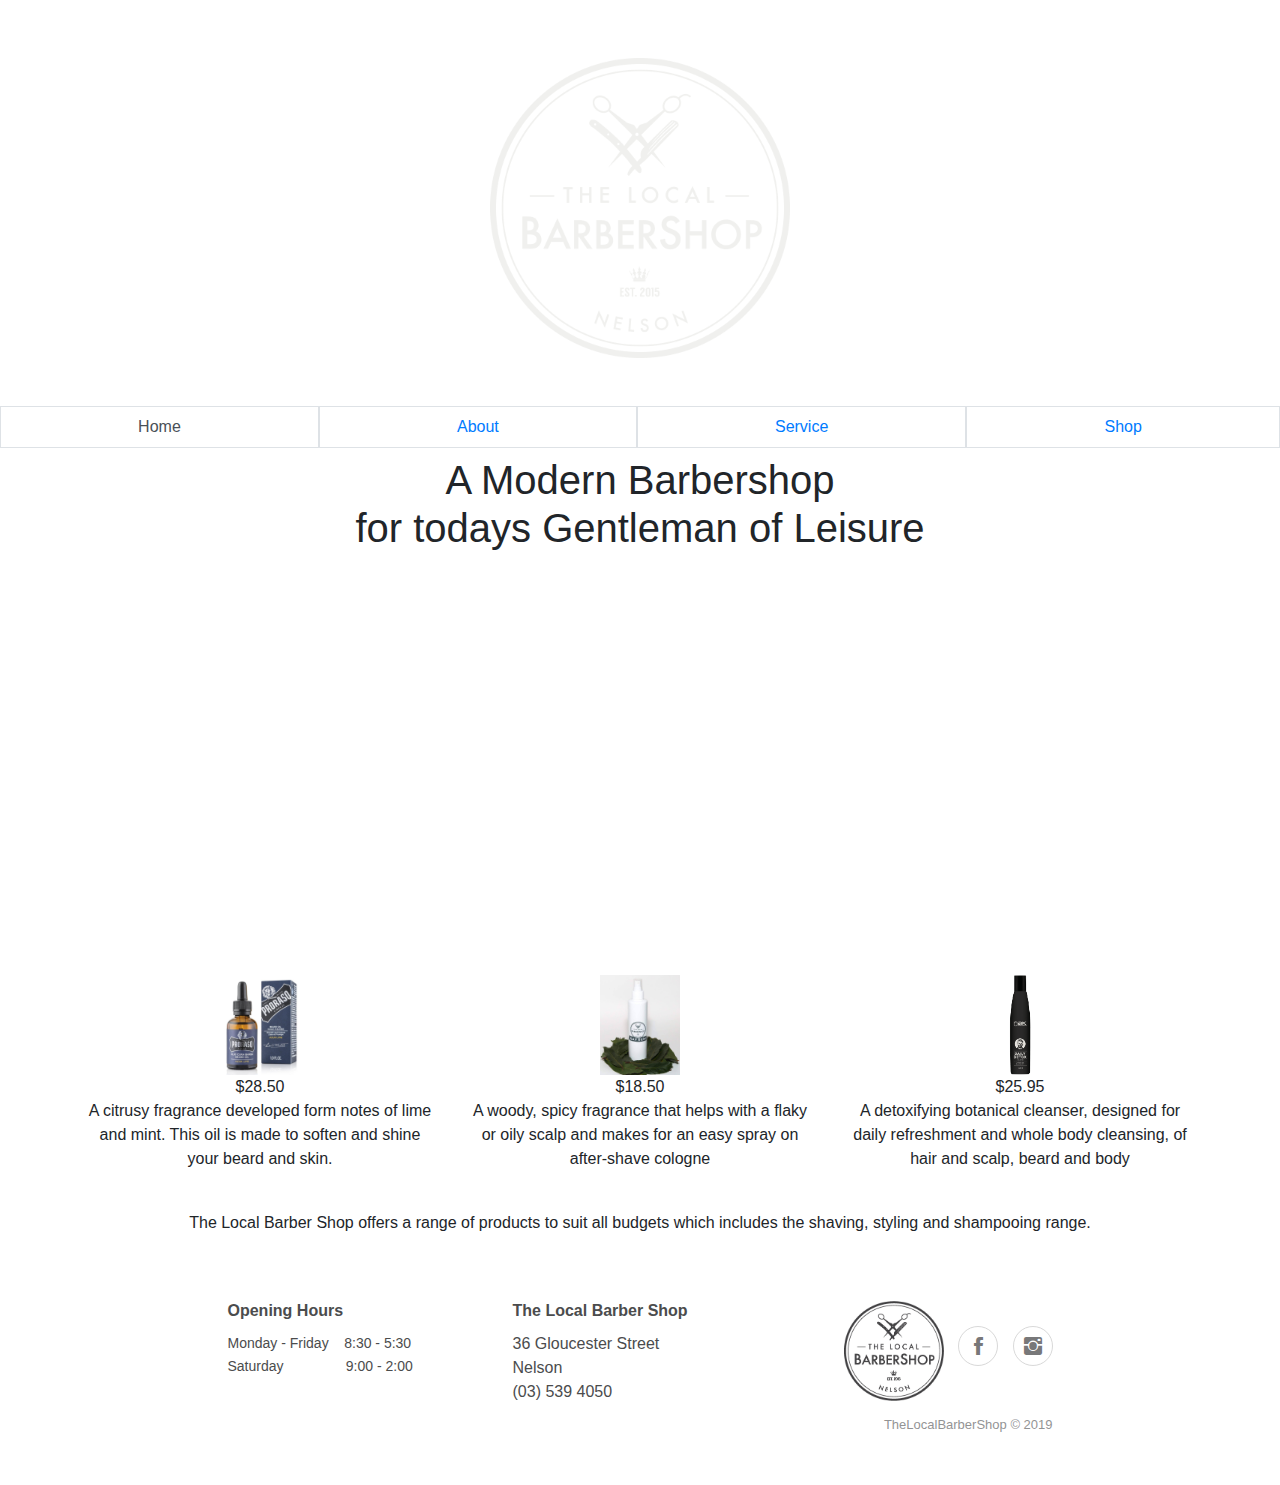
<file: index.html>
<!DOCTYPE html>
<html>

<head>
    <!-- Global site tag (gtag.js) - Google Analytics -->
    <script async src="https://www.googletagmanager.com/gtag/js?id=UA-35428620-1"></script>
    <script>
        window.dataLayer = window.dataLayer || [];

        function gtag() {
            dataLayer.push(arguments);
        }
        gtag('js', new Date());

        gtag('config', 'UA-35428620-1');
    </script>

    <meta charset="utf-8">
    <meta name="viewport" content="width=device-width, initial-scale=1.0, shrink-to-fit=no">
    <title>The Local Barber Shop</title>
    <link rel="shortcut icon" href="assets\img\local_barber_logo.png">
    <link rel="stylesheet" href="assets/bootstrap/css/bootstrap.min.css">
    <link rel="stylesheet" href="assets/fonts/ionicons.min.css">
    <link rel="stylesheet" href="assets/css/Footer-Clean.css">
    <link rel="stylesheet" href="assets/css/Navigation-Clean.css">
    <link rel="stylesheet" href="assets/css/Navigation-with-Button.css">
    <link rel="stylesheet" href="assets/css/styles.css">
</head>

<body>
    <header class="text-center sticky">
        <div class="parallax" style="background-image: url(http://dev.localbarber.nz/wp-content/uploads/2015/11/mens_clipper_cuts_local_barber_nelson_bw.jpg);">
            <!-- for some reason I can't use the local assets and have to use an external links grrr -->
            <section>
                <a href="https://mckevmeister.github.io/WEB503/index.html"> 
                    <img class="img-fluid" src="assets\img\The-Local-Barbershop-logo-large_grey_mid.png" alt="The Local BarberShop Logo" style="min-width: 100px;width: 300px;height: 300px; margin: 3em">
                </a>
            </section>
        </div>
        <ul class="nav nav-tabs nav-fill text-capitalize text-center text-primary d-flex ">
            <li class="nav-item"><a class="nav-link active border rounded-0" href="index.html">Home</a></li>
            <li class="nav-item"><a class="nav-link border rounded-0" href="About.html">About</a></li>
            <li class="nav-item"><a class="nav-link border rounded-0" href="Service.html">Service</a></li>
            <li class="nav-item"><a class="nav-link border rounded-0" href="Shop.html">Shop</a></li>
        </ul>
    </header>
    <!-- <div class="parallax"></div> -->
    <h1 class="text-center">A Modern Barbershop<br> for todays Gentleman of Leisure</h4>
    <!-- Map linked to Physical Shop, also shows reviews from google -->
    <iframe id="map"
        src="https://www.google.com/maps/embed?pb=!1m18!1m12!1m3!1d2998.576273069562!2d173.27513631510038!3d-41.27456097927472!2m3!1f0!2f0!3f0!3m2!1i1024!2i768!4f13.1!3m3!1m2!1s0x6d3bed1752969345%3A0x5ec23e0ee41ef3a3!2sThe%20Local%20BarberShop%20Nelson!5e0!3m2!1sen!2sus!4v1572037592219!5m2!1sen!2sus"
        width="400" height="300" frameborder="0" style="border:0;" allowfullscreen="" margin-left="20%"></iframe>
    <div class="container">
        <div class="row">
            <div class="col-md-4 text-center"><img src="assets/img/Proraso_Beard_Oil.jpg" width="auto" height="100px">
                <p>$28.50<br>A citrusy fragrance developed form notes of lime and mint. This oil is made to soften and
                    shine
                    your beard and skin.<br><br></p>
            </div>
            <div class="col-md-4 text-center"><img src="assets/img/Bay-Rum.jpg" width="auto" height="100px">
                <p>$18.50<br>A woody, spicy fragrance that helps with a flaky or oily scalp and makes for an easy spray
                    on
                    after-shave cologne<br><br></p>
            </div>
            <div class="col-md-4 text-center"><img src="assets/img/dailydetox.png" width="auto" height="100px">
                <p>$25.95<br>A detoxifying botanical cleanser, designed for daily refreshment and whole body cleansing,
                    of
                    hair and scalp, beard and body<br></p>
            </div>
        </div>
    </div>
    <p class="text-center">The Local Barber Shop offers a range of products to suit all budgets which includes the
        shaving, styling and shampooing range.</p>
    <!-- Same footer across website -->
    <div class="footer-clean">
        <footer>
            <div class="container">
                <div class="row justify-content-center">
                    <div class="col-sm-4 col-md-3 item">
                        <h3>Opening Hours</h3>
                        <ul>
                            <p>Monday - Friday &nbsp; &nbsp;8:30 - 5:30<br>
                                Saturday &nbsp; &nbsp; &nbsp; &nbsp; &nbsp; &nbsp; &nbsp; &nbsp;9:00 - 2:00</p>
                        </ul>
                    </div>
                    <div class="col-sm-4 col-md-3 item">
                        <h3>The Local Barber Shop</h3>
                        <p>36 Gloucester Street<br>
                            Nelson<br>
                            (03) 539 4050</p>
                    </div>
                    <div class="col-lg-3 item social">
                        <img src="assets/img/local_barber_logo.png" width="auto" height="100px">
                        <a href="https://www.facebook.com/localbarbershopnelson/">
                            <i class="icon ion-social-facebook"></i>
                        </a>
                        <a href="https://www.instagram.com/thelocalbarbershopnelson/">
                            <i class="icon ion-social-instagram"></i>
                        </a>
                        <p class="copyright">TheLocalBarberShop © 2019</p>
                    </div>
                </div>
            </div>
        </footer>
    </div>

    <script src="assets/js/jquery.min.js"></script>
    <script src="assets/bootstrap/js/bootstrap.min.js"></script>
</body>

</html>
</file>
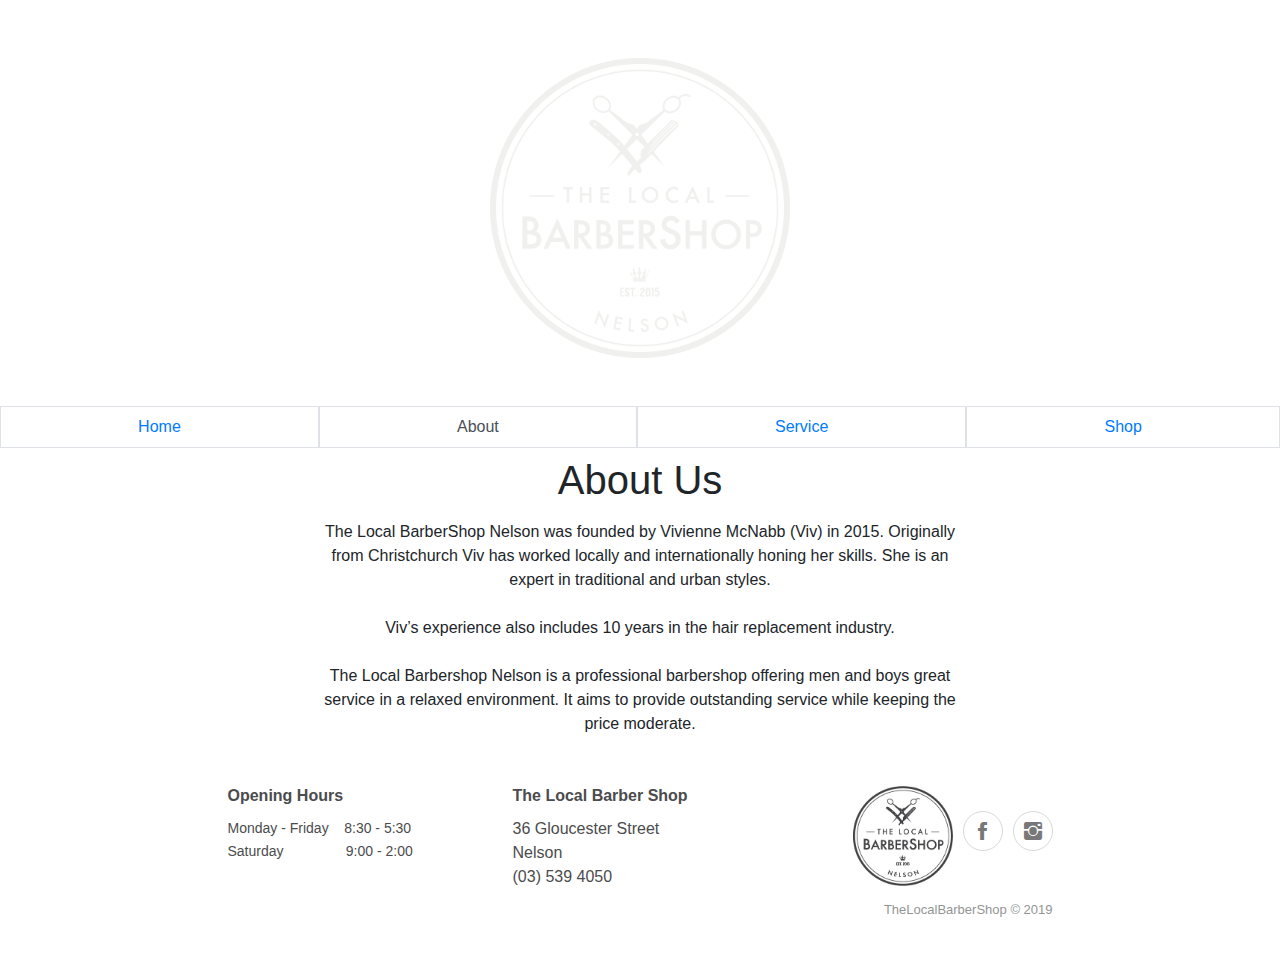
<file: About.html>
<!DOCTYPE html>
<html>

<head>
    <!-- Global site tag (gtag.js) - Google Analytics -->
    <script async src="https://www.googletagmanager.com/gtag/js?id=UA-35428620-1"></script>
    <script>
        window.dataLayer = window.dataLayer || [];

        function gtag() {
            dataLayer.push(arguments);
        }
        gtag('js', new Date());

        gtag('config', 'UA-35428620-1');
    </script>

    <meta charset="utf-8">
    <meta name="viewport" content="width=device-width, initial-scale=1.0, shrink-to-fit=no">
    <title>The Local Barber Shop</title>
    <link rel="shortcut icon" href="assets\img\local_barber_logo.png">
    <link rel="stylesheet" href="assets/bootstrap/css/bootstrap.min.css">
    <link rel="stylesheet" href="assets/fonts/ionicons.min.css">
    <link rel="stylesheet" href="assets/css/Footer-Clean.css">
    <link rel="stylesheet" href="assets/css/Navigation-Clean.css">
    <link rel="stylesheet" href="assets/css/Navigation-with-Button.css">
    <link rel="stylesheet" href="assets/css/styles.css">
</head>

<body>
    <header class="text-center sticky">
            <div class="parallax" style="background-image: url(http://dev.localbarber.nz/wp-content/uploads/2015/11/mens_hair_shampoo_loca_barber_nelson_narrow.jpg);">
            <section>
                <a href="https://mckevmeister.github.io/WEB503/index.html"> 
                    <img class="img-fluid" src="assets\img\The-Local-Barbershop-logo-large_grey_mid.png" alt="The Local BarberShop Logo" style="min-width: 100px;width: 300px;height: 300px; margin: 3em">
                </a>
            </section>
        </div>
        <nav>
            <ul class="nav nav-tabs nav-fill text-capitalize text-center text-primary d-flex">
                <li class="nav-item"><a class="nav-link border rounded-0" href="index.html">Home</a></li>
                <li class="nav-item"><a class="nav-link active border rounded-0" href="About.html">About</a></li>
                <li class="nav-item"><a class="nav-link border rounded-0" href="Service.html">Service</a></li>
                <li class="nav-item"><a class="nav-link border rounded-0" href="Shop.html">Shop</a></li>
            </ul>
        </nav>
    </header>
    <h1 class="text-center">About Us</h4>
    <article>
        <p class="text-center margin-about">
            The Local BarberShop Nelson was founded by Vivienne McNabb (Viv) in 2015.
            Originally from Christchurch Viv has worked locally and internationally honing her skills.
            She is an expert in traditional and urban styles.<br><br>
            Viv’s experience also includes 10 years in the hair replacement industry.<br><br>
            The Local Barbershop Nelson is a professional barbershop offering men and boys
            great service in a relaxed environment. It aims to provide outstanding service
            while keeping the price moderate.
        </p>
    </article>
    <!-- Same footer across website -->
    <div class="footer-clean">
        <footer>
            <div class="container">
                <div class="row justify-content-center">
                    <div class="col-sm-4 col-md-3 item">
                        <h3>Opening Hours</h3>
                        <ul>
                            <p>Monday - Friday &nbsp; &nbsp;8:30 - 5:30<br>
                                Saturday &nbsp; &nbsp; &nbsp; &nbsp; &nbsp; &nbsp; &nbsp; &nbsp;9:00 - 2:00</p>
                        </ul>
                    </div>
                    <div class="col-sm-4 col-md-3 item">
                        <h3>The Local Barber Shop</h3>
                        <p>36 Gloucester Street<br>
                            Nelson<br>
                            (03) 539 4050</p>
                    </div>
                    <div class="col-lg-3 item social"><img src="assets/img/local_barber_logo.png" width="auto"
                            height="100px"><a href="https://www.facebook.com/localbarbershopnelson/"><i
                                class="icon ion-social-facebook"></i></a><a
                            href="https://www.instagram.com/thelocalbarbershopnelson/"><i
                                class="icon ion-social-instagram"></i></a>
                        <p class="copyright">TheLocalBarberShop © 2019</p>
                    </div>
                </div>
            </div>
        </footer>
    </div>
    </script>
    <script src="assets/js/jquery.min.js"></script>
    <script src="assets/bootstrap/js/bootstrap.min.js"></script>
</body>

</html>
</file>
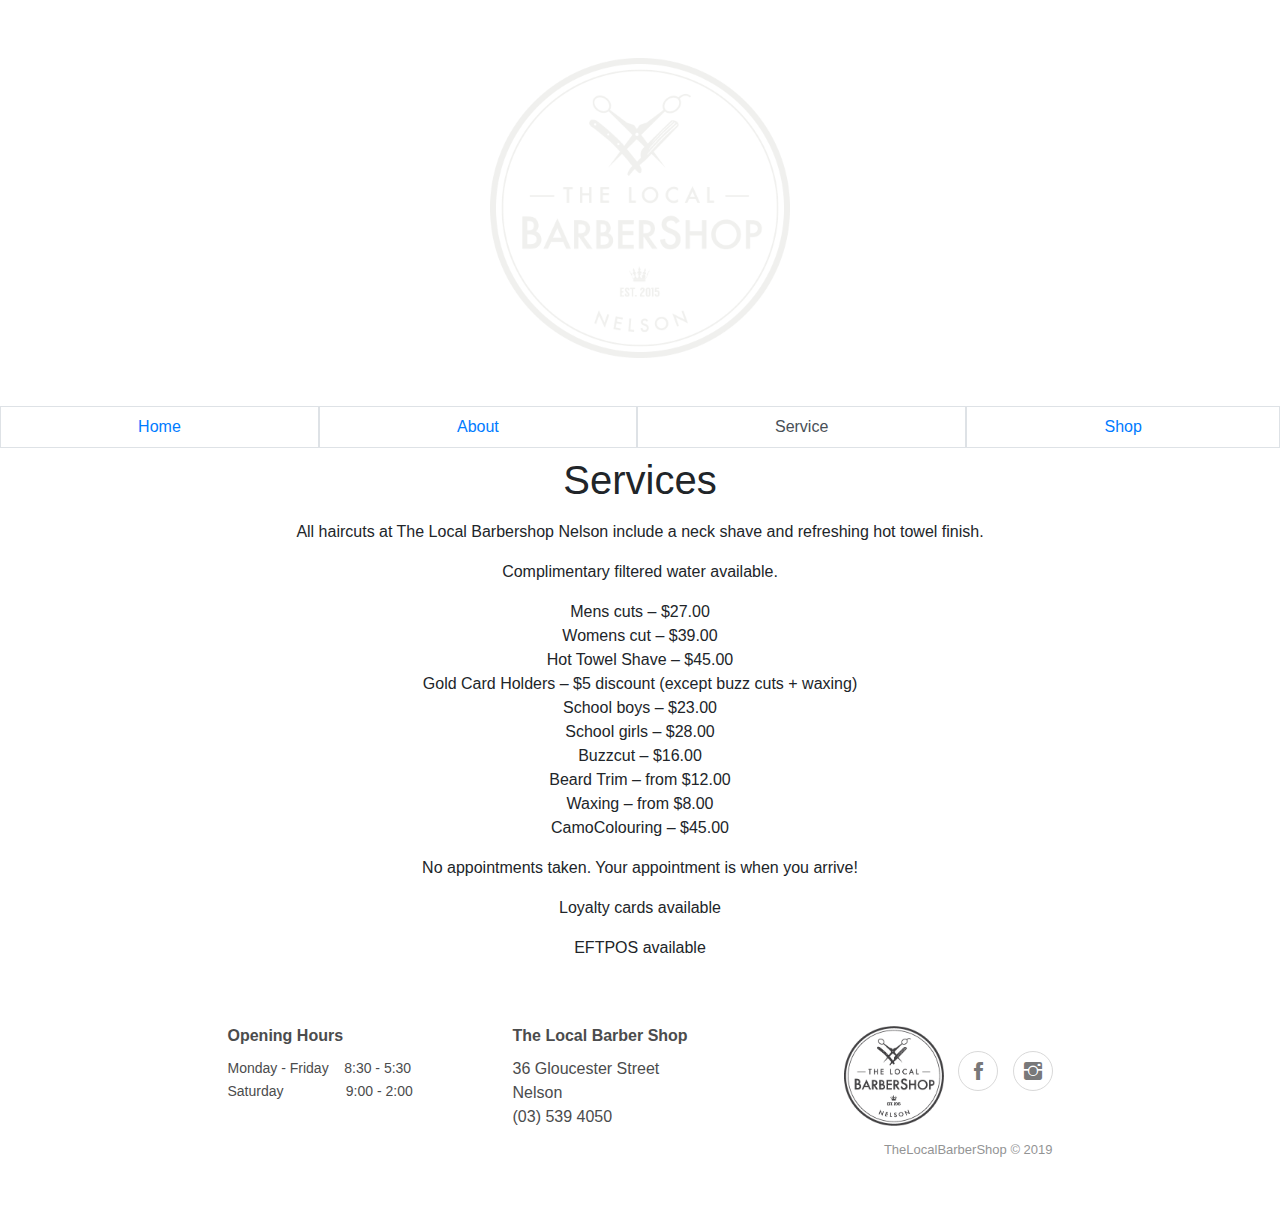
<file: Service.html>
<!DOCTYPE html>
<html>

<head>
    <!-- Global site tag (gtag.js) - Google Analytics -->
    <script async src="https://www.googletagmanager.com/gtag/js?id=UA-35428620-1"></script>
    <script>
        window.dataLayer = window.dataLayer || [];

        function gtag() {
            dataLayer.push(arguments);
        }
        gtag('js', new Date());

        gtag('config', 'UA-35428620-1');
    </script>

    <meta charset="utf-8">
    <meta name="viewport" content="width=device-width, initial-scale=1.0, shrink-to-fit=no">
    <title>The Local Barber Shop</title>
    <link rel="shortcut icon" href="assets\img\local_barber_logo.png">
    <link rel="stylesheet" href="assets/bootstrap/css/bootstrap.min.css">
    <link rel="stylesheet" href="assets/fonts/ionicons.min.css">
    <link rel="stylesheet" href="assets/css/Footer-Clean.css">
    <link rel="stylesheet" href="assets/css/Navigation-Clean.css">
    <link rel="stylesheet" href="assets/css/Navigation-with-Button.css">
    <link rel="stylesheet" href="assets/css/styles.css">
</head>

<body>
    <header class="text-center sticky">
            <div class="parallax" style="background-image: url(http://dev.localbarber.nz/wp-content/uploads/2015/11/CrewBoxingJoshua-narrow.jpg);">
                
            <section>
                <a href="https://mckevmeister.github.io/WEB503/index.html"> 
                    <img class="img-fluid" src="assets\img\The-Local-Barbershop-logo-large_grey_mid.png" alt="The Local BarberShop Logo" style="min-width: 100px;width: 300px;height: 300px; margin: 3em">
                </a>
            </section>
        </div>
        <ul class="nav nav-tabs nav-fill text-capitalize text-center text-primary d-flex">
            <li class="nav-item"><a class="nav-link border rounded-0" href="index.html">Home</a></li>
            <li class="nav-item"><a class="nav-link border rounded-0" href="About.html">About</a></li>
            <li class="nav-item"><a class="nav-link active border rounded-0" href="Service.html">Service</a></li>
            <li class="nav-item"><a class="nav-link border rounded-0" href="Shop.html">Shop</a></li>
        </ul>
    </header>
    <h1 class="text-center">Services</h4>
    <section>
        <article>
            <p class="text-center">All haircuts at The Local Barbershop Nelson include a neck shave and refreshing hot towel finish. </p>
            <p class="text-center">Complimentary filtered water available.</p>
            <p class="text-center">
                Mens cuts – $27.00<br>
                Womens cut – $39.00<br>
                Hot Towel Shave – $45.00<br>
                Gold Card Holders – $5 discount (except buzz cuts + waxing)<br>
                School boys – $23.00<br>
                School girls – $28.00<br>
                Buzzcut – $16.00<br>
                Beard Trim – from $12.00<br>
                Waxing – from $8.00<br>
                CamoColouring – $45.00
            </p>
        </article>
        <p class="text-center">
            No appointments taken. Your appointment is when you arrive!</p>
        <p class="text-center">
            Loyalty cards available</p>
        <p class="text-center">
            EFTPOS available</p>
    </section>
    <!-- Same footer across website -->
    <div class="footer-clean">
        <footer>
            <div class="container">
                <div class="row justify-content-center">
                    <div class="col-sm-4 col-md-3 item">
                        <h3>Opening Hours</h3>
                        <ul>
                            <p>Monday - Friday &nbsp; &nbsp;8:30 - 5:30<br>
                                Saturday &nbsp; &nbsp; &nbsp; &nbsp; &nbsp; &nbsp; &nbsp; &nbsp;9:00 - 2:00</p>
                        </ul>
                    </div>
                    <div class="col-sm-4 col-md-3 item">
                        <h3>The Local Barber Shop</h3>
                        <p>36 Gloucester Street<br>
                            Nelson<br>
                            (03) 539 4050</p>
                    </div>
                    <div class="col-lg-3 item social">
                        <img src="assets/img/local_barber_logo.png" width="auto" height="100px">
                        <a href="https://www.facebook.com/localbarbershopnelson/">
                            <i class="icon ion-social-facebook"></i></a>
                        <a href="https://www.instagram.com/thelocalbarbershopnelson/">
                            <i class="icon ion-social-instagram"></i></a>
                        <p class="copyright">TheLocalBarberShop © 2019</p>
                    </div>
                </div>
            </div>
        </footer>
    </div>
    <script src="assets/js/jquery.min.js"></script>
    <script src="assets/bootstrap/js/bootstrap.min.js"></script>
</body>

</html>
</file>
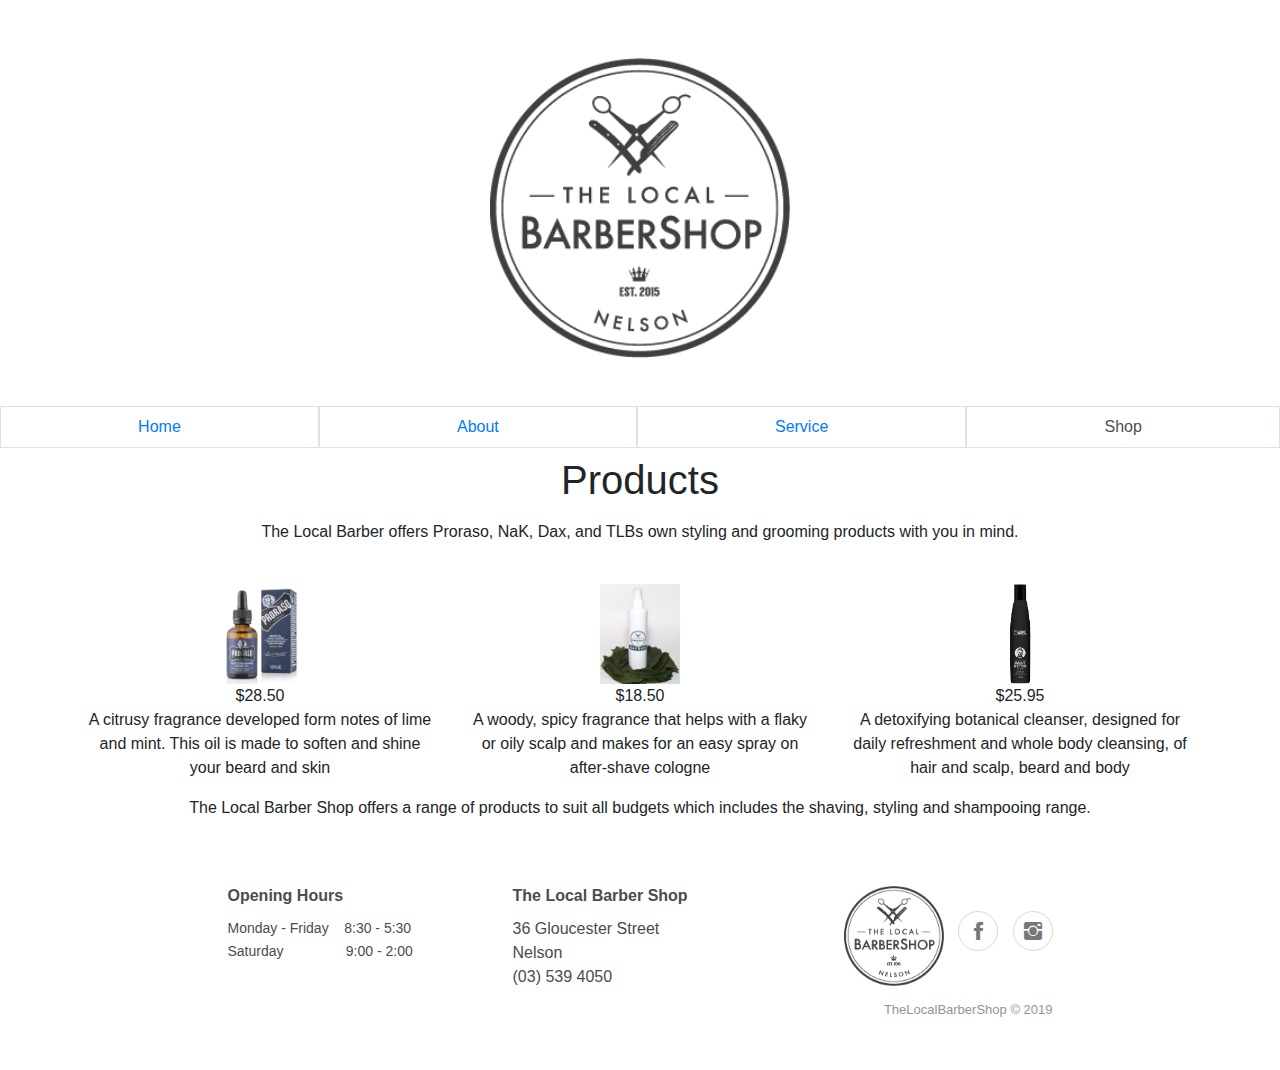
<file: Shop.html>
<!DOCTYPE html>
<html>

<head>
    <!-- Global site tag (gtag.js) - Google Analytics -->
    <script async src="https://www.googletagmanager.com/gtag/js?id=UA-35428620-1"></script>
    <script>
        window.dataLayer = window.dataLayer || [];

        function gtag() {
            dataLayer.push(arguments);
        }
        gtag('js', new Date());
        gtag('config', 'UA-35428620-1');
    </script>

    <meta charset="utf-8">
    <meta name="viewport" content="width=device-width, initial-scale=1.0, shrink-to-fit=no">
    <title>The Local Barber Shop</title>
    <link rel="shortcut icon" href="assets\img\local_barber_logo.png">
    <link rel="stylesheet" href="assets/bootstrap/css/bootstrap.min.css">
    <link rel="stylesheet" href="assets/fonts/ionicons.min.css">
    <link rel="stylesheet" href="assets/css/Footer-Clean.css">
    <link rel="stylesheet" href="assets/css/Navigation-Clean.css">
    <link rel="stylesheet" href="assets/css/Navigation-with-Button.css">
    <link rel="stylesheet" href="assets/css/styles.css">
</head>

<body>
    <header class="text-center sticky">
            <div class="parallax" style="background-image: url(http://dev.localbarber.nz/wp-content/uploads/2015/11/CrewNYHughHeroSS_narrow.jpg);">
                
            <section>
                <a href="https://mckevmeister.github.io/WEB503/index.html"> 
                    <img class="img-fluid" src="assets\img\localbarber-transparent.png" alt="The Local BarberShop Logo" style="min-width: 100px;width: 300px;height: 300px; margin: 3em">
                </a>
            </section>
        </div>
        <ul class="nav nav-tabs nav-fill text-capitalize text-center text-primary d-flex">
            <li class="nav-item"><a class="nav-link border rounded-0" href="index.html">Home</a></li>
            <li class="nav-item"><a class="nav-link border rounded-0" href="About.html">About</a></li>
            <li class="nav-item"><a class="nav-link border rounded-0" href="Service.html">Service</a></li>
            <li class="nav-item"><a class="nav-link active border rounded-0" href="Shop.html">Shop</a></li>
        </ul>
    </header>
    <h1 class="text-center">Products</h4>
    <article>
        <p class="text-center margin-article">The Local Barber offers Proraso, NaK, Dax, and TLBs own styling and
            grooming products with you in mind.</p>
    </article>
    <br>
    <div class="container">
        <div class="row">
            <div class="col-md-4 text-center"><img src="assets/img/Proraso_Beard_Oil.jpg" width="auto" height="100px">
                <p>$28.50<br>A citrusy fragrance developed form notes of lime and mint. This oil is made to soften and
                    shine
                    your beard and skin</p>
            </div>
            <div class="col-md-4 text-center"><img src="assets/img/Bay-Rum.jpg" width="auto" height="100px">
                <p>$18.50<br>
                    A woody, spicy fragrance that helps with a flaky or oily scalp and makes for an easy spray on after-shave cologne</p>
            </div>
            <div class="col-md-4 text-center"><img src="assets/img/dailydetox.png" width="auto" height="100px">
                <p>$25.95<br>A detoxifying botanical cleanser, designed for daily refreshment and whole body cleansing, of
                    hair and scalp, beard and body</p>
            </div>
        </div>
    </div>
    <p class="text-center">The Local Barber Shop offers a range of products to suit all budgets which includes the
        shaving, styling and shampooing range.</p>
    <div class="footer-clean">
        <footer>
            <div class="container">
                <div class="row justify-content-center">
                    <div class="col-sm-4 col-md-3 item">
                        <h3>Opening Hours</h3>
                        <ul>
                            <p>Monday - Friday &nbsp; &nbsp;8:30 - 5:30<br>
                                Saturday &nbsp; &nbsp; &nbsp; &nbsp; &nbsp; &nbsp; &nbsp; &nbsp;9:00 - 2:00
                            </p>
                        </ul>
                    </div>
                    <div class="col-sm-4 col-md-3 item">
                        <h3>The Local Barber Shop</h3>
                        <p> 36 Gloucester Street<br>
                            Nelson<br>
                            (03) 539 4050
                        </p>
                    </div>
                    <div class="col-lg-3 item social">
                        <img src="assets/img/local_barber_logo.png" width="auto" height="100px">
                        <a href="https://www.facebook.com/localbarbershopnelson/">
                            <i class="icon ion-social-facebook"></i>
                        </a>
                        <a href="https://www.instagram.com/thelocalbarbershopnelson/">
                            <i class="icon ion-social-instagram"></i>
                        </a>
                        <p class="copyright">TheLocalBarberShop © 2019</p>
                    </div>
                </div>
            </div>
        </footer>
    </div>

    <script src="assets/js/jquery.min.js"></script>
    <script src="assets/bootstrap/js/bootstrap.min.js"></script>
</body>

</html>
</file>
<file: assets/css/Footer-Clean.css>
.footer-clean {
  padding: 50px 0;
  background-color: #fff;
  color: #4b4c4d;
}

.footer-clean h3 {
  margin-top: 0;
  margin-bottom: 12px;
  font-weight: bold;
  font-size: 16px;
}

.footer-clean ul {
  padding: 0;
  list-style: none;
  line-height: 1.6;
  font-size: 14px;
  margin-bottom: 0;
}

.footer-clean ul a {
  color: inherit;
  text-decoration: none;
  opacity: 0.8;
}

.footer-clean ul a:hover {
  opacity: 1;
}

.footer-clean .item.social {
  text-align: right;
}

@media (max-width:767px) {
  .footer-clean .item {
    text-align: center;
    padding-bottom: 20px;
  }
}

@media (max-width: 768px) {
  .footer-clean .item.social {
    text-align: center;
  }
}

.footer-clean .item.social > a {
  font-size: 24px;
  width: 40px;
  height: 40px;
  line-height: 40px;
  display: inline-block;
  text-align: center;
  border-radius: 50%;
  border: 1px solid #ccc;
  margin-left: 10px;
  margin-top: 22px;
  color: inherit;
  opacity: 0.75;
}

.footer-clean .item.social > a:hover {
  opacity: 0.9;
}

@media (max-width:991px) {
  .footer-clean .item.social > a {
    margin-top: 40px;
  }
}

@media (max-width:767px) {
  .footer-clean .item.social > a {
    margin-top: 10px;
  }
}

.footer-clean .copyright {
  margin-top: 14px;
  margin-bottom: 0;
  font-size: 13px;
  opacity: 0.6;
}
</file>
<file: assets/css/Navigation-Clean.css>
.navigation-clean {
  background: #fff;
  
  padding-top: .75rem;
  padding-bottom: .75rem;
  color: #333;
  border-radius: 0;
  box-shadow: none;
  border: none;
  margin-bottom: 0;
}

@media (min-width:768px) {
  .navigation-clean {
    padding-top: 1rem;
    padding-bottom: 1rem;
  }
}

.navigation-clean .navbar-brand {
  font-weight: bold;
  color: inherit;
}

.navigation-clean .navbar-brand:hover {
  color: #222;
}

.navigation-clean.navbar-dark .navbar-brand:hover {
  color: #f0f0f0;
}

.navigation-clean .navbar-brand img {
  height: 100%;
  display: inline-block;
  margin-right: 10px;
  width: auto;
}

.navigation-clean .navbar-toggler {
  border-color: #ddd;
}

.navigation-clean .navbar-toggler:hover, .navigation-clean .navbar-toggler:focus {
  background: none;
}

.navigation-clean.navbar-dark .navbar-toggler {
  border-color: #555;
}

.navigation-clean .navbar-toggler {
  color: #888;
}

.navigation-clean.navbar-dark .navbar-toggler {
  color: #eee;
}

.navigation-clean .navbar-collapse, .navigation-clean .form-inline {
  border-top-color: #ddd;
}

.navigation-clean.navbar-dark .navbar-collapse, .navigation-clean.navbar-dark .form-inline {
  border-top-color: #333;
}

.navigation-clean .navbar-nav > .active > a, .navigation-clean .navbar-nav > .show > a {
  background: none;
  box-shadow: none;
}

.navigation-clean.navbar-light .navbar-nav .nav-link.active, .navigation-clean.navbar-light .navbar-nav .nav-link.active:focus, .navigation-clean.navbar-light .navbar-nav .nav-link.active:hover {
  color: #8f8f8f;
  box-shadow: none;
  background: none;
  pointer-events: none;
}

.navigation-clean.navbar .navbar-nav .nav-link {
  padding-left: 18px;
  padding-right: 18px;
}

.navigation-clean.navbar-light .navbar-nav .nav-link {
  color: #465765;
}

.navigation-clean.navbar-light .navbar-nav .nav-link:focus, .navigation-clean.navbar-light .navbar-nav .nav-link:hover {
  color: #37434d !important;
  background-color: transparent;
}

.navigation-clean .navbar-nav > li > .dropdown-menu {
  margin-top: -5px;
  box-shadow: none;
  background-color: #fff;
  border-radius: 2px;
}

@media (min-width:768px) {
  .navigation-clean .navbar-nav .show .dropdown-menu {
    box-shadow: 0 4px 8px rgba(0,0,0,.1);
  }
}

@media (max-width:767px) {
  .navigation-clean .navbar-nav .show .dropdown-menu .dropdown-item {
    color: #37434d;
    padding-top: .8rem;
    padding-bottom: .8rem;
    line-height: 1;
  }
}

.navigation-clean .dropdown-menu .dropdown-item:focus, .navigation-clean .dropdown-menu .dropdown-item {
  line-height: 2;
  color: #37434d;
}

.navigation-clean .dropdown-menu .dropdown-item:focus, .navigation-clean .dropdown-menu .dropdown-item:hover {
  background: #eee;
  color: inherit;
}

.navigation-clean.navbar-dark {
  background-color: #1f2021;
  color: #fff;
}

.navigation-clean.navbar-dark .navbar-nav a.active, .navigation-clean.navbar-dark .navbar-nav a.active:focus, .navigation-clean.navbar-dark .navbar-nav a.active:hover {
  color: #8f8f8f;
  box-shadow: none;
  background: none;
  pointer-events: none;
}

.navigation-clean.navbar-dark .navbar-nav .nav-link {
  color: #dfe8ee;
}

.navigation-clean.navbar-dark .navbar-nav .nav-link:focus, .navigation-clean.navbar-dark .navbar-nav .nav-link:hover {
  color: #fff;
  background-color: transparent;
}

.navigation-clean.navbar-dark .navbar-nav > li > .dropdown-menu {
  background-color: #1f2021;
}

.navigation-clean.navbar-dark .dropdown-menu .dropdown-item:focus, .navigation-clean.navbar-dark .dropdown-menu .dropdown-item {
  color: #f2f5f8;
}

.navigation-clean.navbar-dark .dropdown-menu .dropdown-item:focus, .navigation-clean.navbar-dark .dropdown-menu .dropdown-item:hover {
  background: #363739;
}

@media (max-width:767px) {
  .navigation-clean.navbar-dark .navbar-nav .show .dropdown-menu .dropdown-item {
    color: #fff;
  }
}

.nav.nav-tabs {
}
</file>
<file: assets/css/Navigation-with-Button.css>
.navigation-clean-button {
  background: #fff;
  padding-top: .75rem;
  padding-bottom: .75rem;
  color: #333;
  border-radius: 0;
  box-shadow: none;
  border: none;
  margin-bottom: 0;
}

@media (min-width:768px) {
  .navigation-clean-button {
    padding-top: 1rem;
    padding-bottom: 1rem;
  }
}

.navigation-clean-button .navbar-brand {
  font-weight: bold;
  color: inherit;
}

.navigation-clean-button .navbar-brand:hover {
  color: #222;
}

.navigation-clean-button.navbar-dark .navbar-brand:hover {
  color: #f0f0f0;
}

.navigation-clean-button .navbar-brand img {
  height: 100%;
  display: inline-block;
  margin-right: 10px;
  width: auto;
}

.navigation-clean-button .navbar-toggler {
  border-color: #ddd;
}

.navigation-clean-button .navbar-toggler:hover, .navigation-clean-button .navbar-toggler:focus {
  background: none;
}

.navigation-clean-button.navbar-dark .navbar-toggler {
  border-color: #555;
}

.navigation-clean-button .navbar-toggler {
  color: #888;
}

.navigation-clean-button.navbar-dark .navbar-toggler {
  color: #eee;
}

.navigation-clean-button .navbar-collapse, .navigation-clean-button .form-inline {
  border-top-color: #ddd;
}

.navigation-clean-button.navbar-dark .navbar-collapse, .navigation-clean-button.navbar-dark .form-inline {
  border-top-color: #333;
}

.navigation-clean-button .navbar-nav a.active, .navigation-clean-button .navbar-nav > .show > a {
  background: none;
  box-shadow: none;
}

.navigation-clean-button.navbar-light .navbar-nav a.active, .navigation-clean-button.navbar-light .navbar-nav a.active:focus, .navigation-clean-button.navbar-light .navbar-nav a.active:hover {
  color: #8f8f8f;
  box-shadow: none;
  background: none;
  pointer-events: none;
}

.navigation-clean-button.navbar .navbar-nav .nav-link {
  padding-left: 18px;
  padding-right: 18px;
}

.navigation-clean-button.navbar-light .navbar-nav .nav-link {
  color: #465765;
}

.navigation-clean-button.navbar-light .navbar-nav .nav-link:focus, .navigation-clean-button.navbar-light .navbar-nav .nav-link:hover {
  color: #37434d !important;
  background-color: transparent;
}

.navigation-clean-button .navbar-nav > li > .dropdown-menu {
  margin-top: -5px;
  box-shadow: 0 4px 8px rgba(0,0,0,.1);
  background-color: #fff;
  border-radius: 2px;
}

.navigation-clean-button .dropdown-menu .dropdown-item:focus, .navigation-clean-button .dropdown-menu .dropdown-item {
  line-height: 2;
  font-size: 14px;
  color: #37434d;
}

.navigation-clean-button .dropdown-menu .dropdown-item:focus, .navigation-clean-button .dropdown-menu .dropdown-item:hover {
  background: #eee;
  color: inherit;
}

@media (max-width:767px) {
  .navigation-clean-button .navbar-nav .show .dropdown-menu {
    box-shadow: none;
  }
}

@media (max-width:767px) {
  .navigation-clean-button .navbar-nav .show .dropdown-menu .dropdown-item {
    color: #37434d;
    padding-top: 12px;
    padding-bottom: 12px;
    line-height: 1;
  }
}

.navigation-clean-button.navbar-dark {
  background-color: #1f2021;
  color: #fff;
}

.navigation-clean-button.navbar-dark .navbar-nav a.active, .navigation-clean-button.navbar-dark .navbar-nav a.active:focus, .navigation-clean-button.navbar-dark .navbar-nav a.active:hover {
  color: #8f8f8f;
  box-shadow: none;
  background: none;
  pointer-events: none;
}

.navigation-clean-button.navbar-dark .navbar-nav .nav-link {
  color: #dfe8ee;
}

.navigation-clean-button.navbar-dark .navbar-nav .nav-link:focus, .navigation-clean-button.navbar-dark .navbar-nav .nav-link:hover {
  color: #fff !important;
  background-color: transparent;
}

.navigation-clean-button.navbar-dark .navbar-nav > li > .dropdown-menu {
  background-color: #1f2021;
}

.navigation-clean-button.navbar-dark .dropdown-menu .dropdown-item:focus, .navigation-clean-button.navbar-dark .dropdown-menu .dropdown-item {
  color: #f2f5f8;
}

.navigation-clean-button.navbar-dark .dropdown-menu .dropdown-item:focus, .navigation-clean-button.navbar-dark .dropdown-menu .dropdown-item:hover {
  background: #363739;
}

@media (max-width:767px) {
  .navigation-clean-button.navbar-dark .navbar-nav .show .dropdown-menu .dropdown-item {
    color: #fff;
  }
}

.navigation-clean-button .actions .login {
  margin-right: 1rem;
  text-decoration: none;
  color: #465765;
}

.navigation-clean-button.navbar-dark .actions .login {
  color: #dfe8ee;
}

.navigation-clean-button.navbar-dark .actions .login:hover {
  color: #fff;
}

.navigation-clean-button .navbar-text .action-button, .navigation-clean-button .navbar-text .action-button:active, .navigation-clean-button .navbar-text .action-button:hover {
  background: #56c6c6;
  border-radius: 20px;
  font-size: inherit;
  color: #fff;
  box-shadow: none;
  border: none;
  text-shadow: none;
  padding: .5rem 1rem;
  transition: background-color 0.25s;
  font-size: inherit;
}

.navigation-clean-button .navbar-text .action-button:hover {
  background: #66d7d7;
}

.navigation-clean-button.navbar-dark .action-button, .navigation-clean-button.navbar-dark .action-button:active {
  background: #208f8f;
}

.navigation-clean-button.navbar-dark .action-button:hover {
  background: #269d9d;
}
</file>
<file: assets/css/styles.css>
/* Parallax used in header*/
.parallax {
    padding-top: 10px;
    background-attachment: fixed;
    background-position: center;
    background-repeat: no-repeat;
    background-size: cover;
    height: 10%;
}
/* Parallax image for Homepage */
.home-parallax {
    background-image: url(https://github.com/MCKevmeister/WEB503/blob/master/assets/img/parallax-index.jpg);
}
/* Parallax image for About */
.about-parallax {
    background-image: url(https://github.com/MCKevmeister/WEB503/blob/master/assets/img/parallax-about.jpg);
}
/* Parallax image for Service */
.service-parallax {
    background-image: url(https://github.com/MCKevmeister/WEB503/blob/master/assets/img/parallax-services.jpg);
}
/* Parallax image for Shop */
.shop-parallax {
    background-image: url(https://github.com/MCKevmeister/WEB503/blob/master/assets/img/parallax-shop.jpg);
}
/* Styling for Logo in header */
.img-fluid {
    margin: 10px;
    min-width: 100px;
    width: 100px;
    height: 100px;
}

/* Styling for Map on homepage */
#map {
    margin-left: 30%;
    margin-right: 30%;
    width: 40%;
    min-height: 400px;
    height: auto;
    padding: 10px;
}

/* Margin for main text on about page */
.margin-about {
    width: 50%;
    margin: 0% 25%;
}

/* Margins for centralizing text */
.text-center {
    margin: 0, 5%, 10%, 0;
}

/* Padding above and below headings */
h1 {
    padding: .5rem 0;
}
</file>
